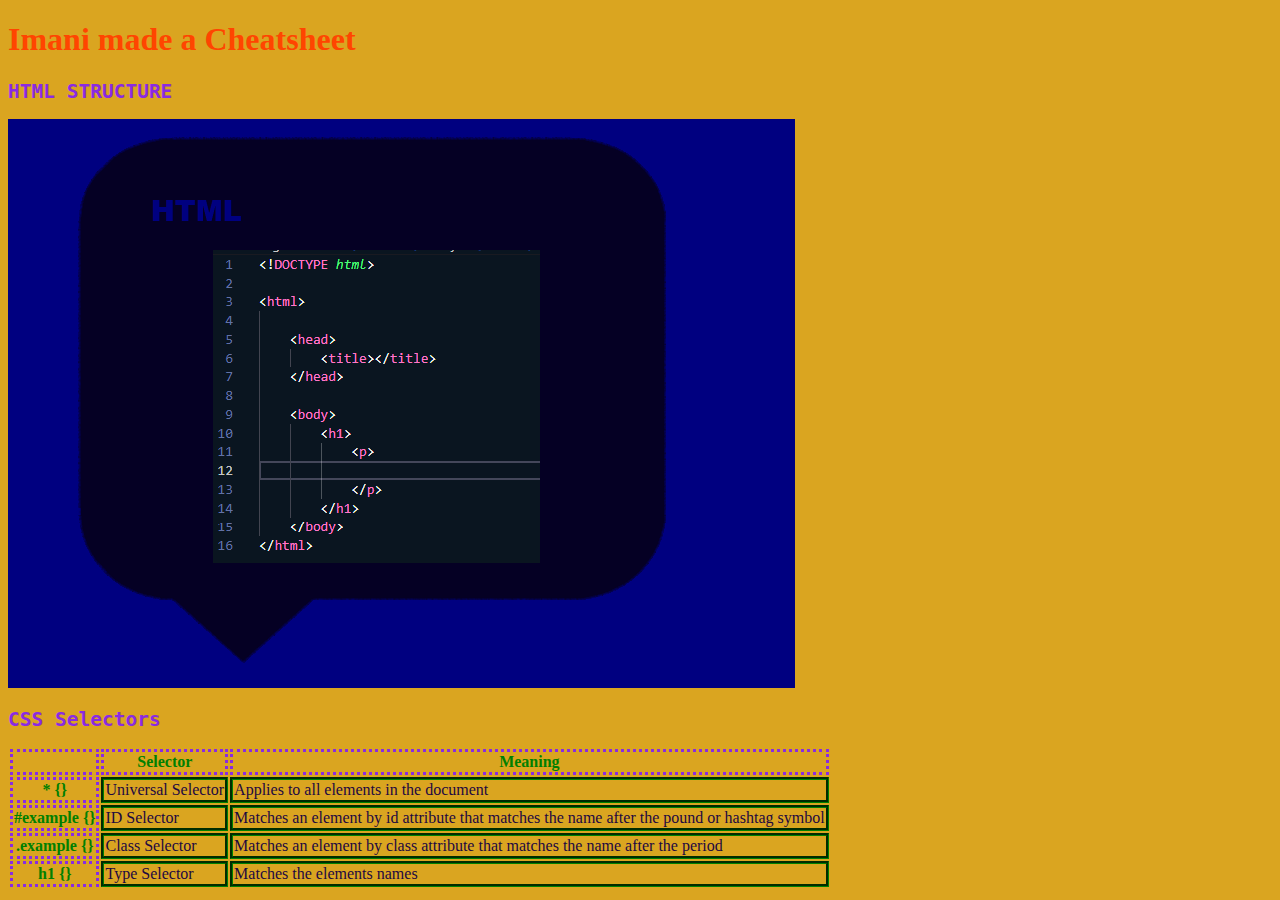
<file: index.html>
<!DOCTYPE html>

<html>
<head> 
    <title> Imani made a Cheatsheet </title>
</head>

<link rel="stylesheet" type="text/css" href="cheatsheetstyles.css" />

<body>
    <h1>  Imani made a Cheatsheet </h1>

    <h2 id="structure"> HTML STRUCTURE </h2>

    <img src="resources/images/htmldiagpic.png" alt= "DiagQuestPic" />

    <h2 id="selectors"> CSS Selectors </h2>
    <table>
        <tr>
            <th></th>
            <th>Selector</th>
            <th>Meaning</th>
        </tr>
        <tr>
            <th> * {} </th>
            <td>Universal Selector</td>
            <td>Applies to all elements in the document</td>
        </tr>
        <tr>
            <th>#example {}</th>
            <td>ID Selector</td>
            <td>Matches an element by id attribute that matches the name after the pound or hashtag symbol</td>
        </tr>
        <tr>
            <th>.example {}</th>
            <td>Class Selector</td>
            <td>Matches an element by class attribute that matches the name after the period </td>
        </tr>
        <tr>
            <th>h1 {}</th>
            <td>Type Selector</td>
            <td>Matches the elements names</td>
        </tr>
    </table>
</body>
</html>
</file>
<file: cheatsheetstyles.css>
h1 {
    font-family:Georgia, 'Times New Roman', Times, serif;
    font-weight:bold;
    color:orangered;
}

#structure {
    font-family:monospace;
    color:blueviolet;
}

#selectors {
    font-family: monospace;
    color:blueviolet;
}

th {
    border-style: dotted;
}

th {
    color:green;
    border-color:blueviolet
}

td {
    border-style:groove;
    color:rgb(29, 8, 65);
    border-color:green
}

body {
    background-color: goldenrod;
}
</file>
